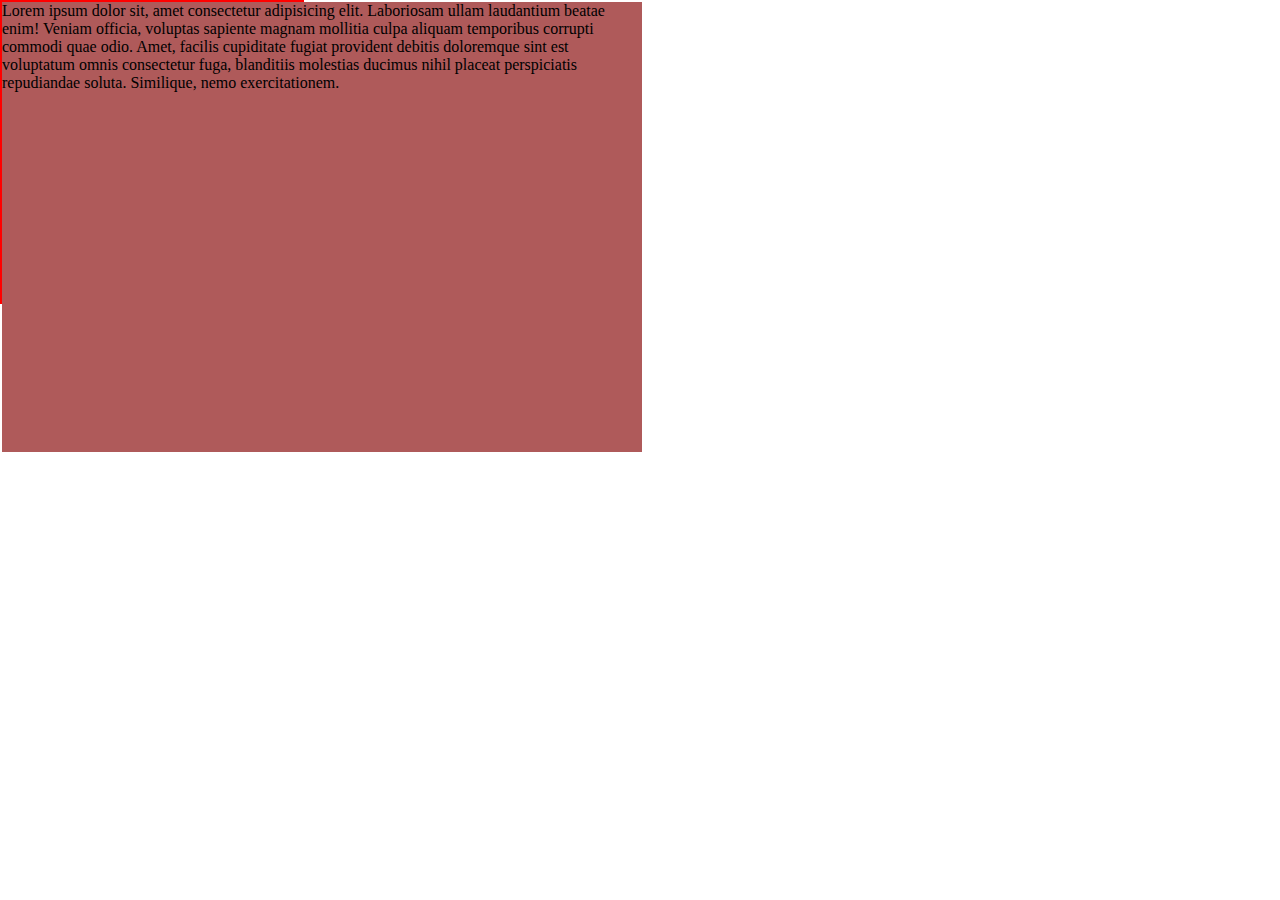
<file: index1.html>
<!DOCTYPE html>
<html lang="en">
<head>
    <meta charset="UTF-8">
    <meta http-equiv="X-UA-Compatible" content="IE=edge">
    <meta name="viewport" content="width=device-width, initial-scale=1.0">
    <title>css unit</title>
    <style>

        /* .box1{
            border: 2px solid black;
            height: 400px;
            width: 100%;
            background:lightblue;
        } */

        /* html{
            font-size:20px;
        }
        .box1{
            font-size:10px;
        } */

        /* .box2{
            border: 2px solid black;
            height: 200px;
            width: 50%;
            background:gray;
            font-size: 1rem;
        } */

        body{
            margin: 0px;
            padding: 0px;
        }

         .box3
         {
            border: 2px solid red;
            height: 300px;
            width: 300px;
            
         }

        .box4{
            
            height: 50vh;
            width: 50vw;
            background:rgb(175, 90, 90);
           
        }
    </style>
</head>
<body>
<!-- 
<div class="box1">
    <div class="box2">
        Lorem ipsum dolor sit, amet consectetur adipisicing elit. Laboriosam ullam laudantium beatae enim! Veniam officia, voluptas sapiente magnam mollitia culpa aliquam temporibus corrupti commodi quae odio. Amet, facilis cupiditate fugiat provident debitis doloremque sint est voluptatum omnis consectetur fuga, blanditiis molestias ducimus nihil placeat perspiciatis repudiandae soluta. Similique, nemo exercitationem.
    </div>
</div> -->

<div class="box3">
    <div class="box4">
        Lorem ipsum dolor sit, amet consectetur adipisicing elit. Laboriosam ullam laudantium beatae enim! Veniam officia, voluptas sapiente magnam mollitia culpa aliquam temporibus corrupti commodi quae odio. Amet, facilis cupiditate fugiat provident debitis doloremque sint est voluptatum omnis consectetur fuga, blanditiis molestias ducimus nihil placeat perspiciatis repudiandae soluta. Similique, nemo exercitationem.
    </div>
</div>

</body>
</html>
</file>
